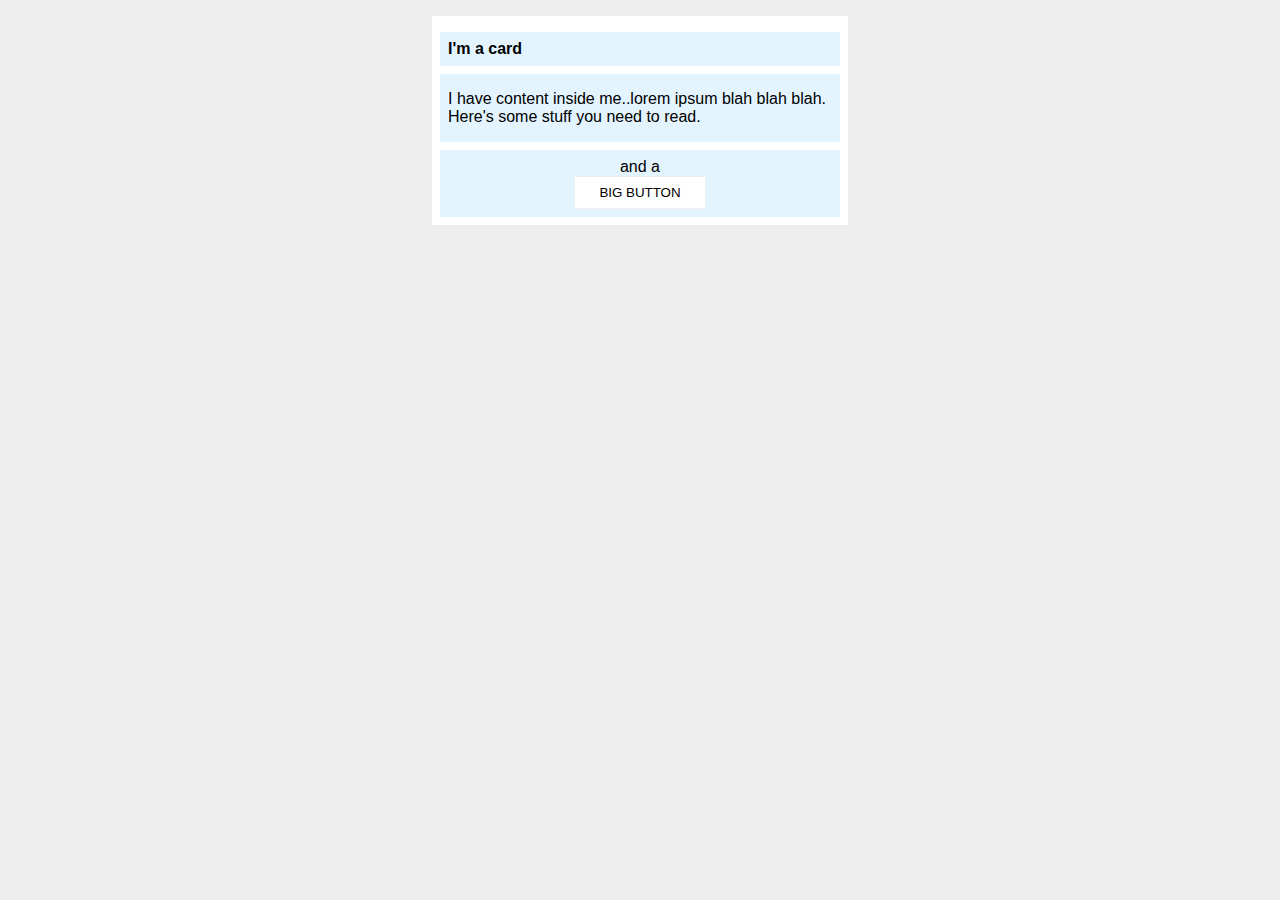
<file: foundations/block-and-inline/02-margin-and-padding-2/index.html>
<!DOCTYPE html>
<html lang="en">
  <head>
    <meta charset="UTF-8">
    <meta http-equiv="X-UA-Compatible" content="IE=edge">
    <meta name="viewport" content="width=device-width, initial-scale=1.0">
    <title>Margin and Padding exercise 2</title>
    <link rel="stylesheet" href="style.css">
  </head>
  <body>
    <div class="card">
      <h1 class="title">I'm a card</h1>
      <div class="content">I have content inside me..lorem ipsum blah blah blah. Here's some stuff you need to read.</div>
      <div class="button-container">
        and a
        <button>BIG BUTTON</button></div>
    </div>
  </body>
</html>
</file>
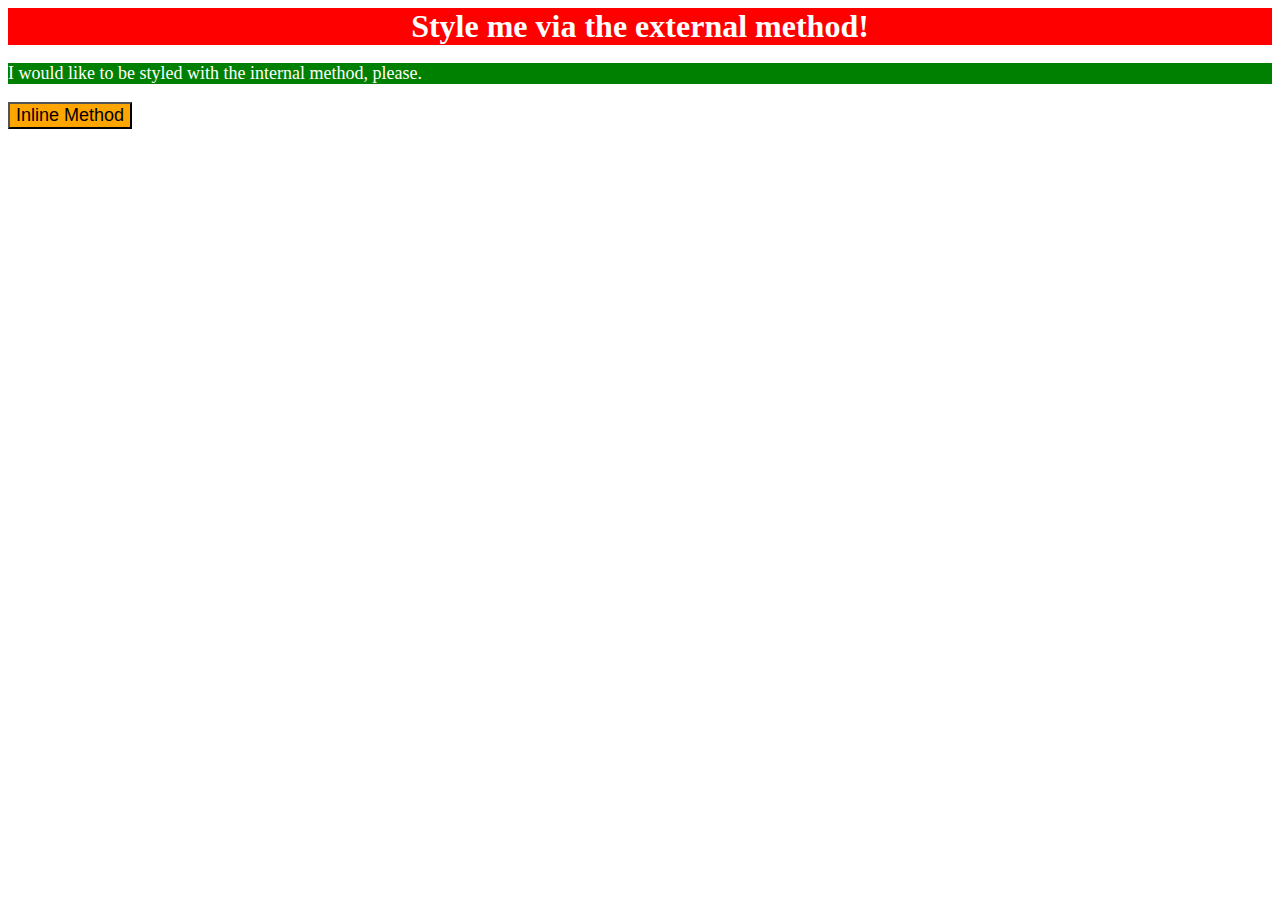
<file: foundations/intro-to-css/01-css-methods/index.html>
<!DOCTYPE html>
<html lang="en">
  <head>
    <meta charset="UTF-8">
    <meta http-equiv="X-UA-Compatible" content="IE=edge">
    <meta name="viewport" content="width=device-width, initial-scale=1.0">
    
    <title>Methods for Adding CSS</title>

    <link rel="stylesheet" href="styles.css">
    
    <style>
      p{
        background-color: green;
        color: white;
        font-size: 18px;
      }
    </style>
  </head>
  <body>
    <div>Style me via the external method!</div>
    <p>I would like to be styled with the internal method, please.</p>
    <button style="background-color: orange; font-size: 18px;">Inline Method</button>
  </body>
</html>
</file>
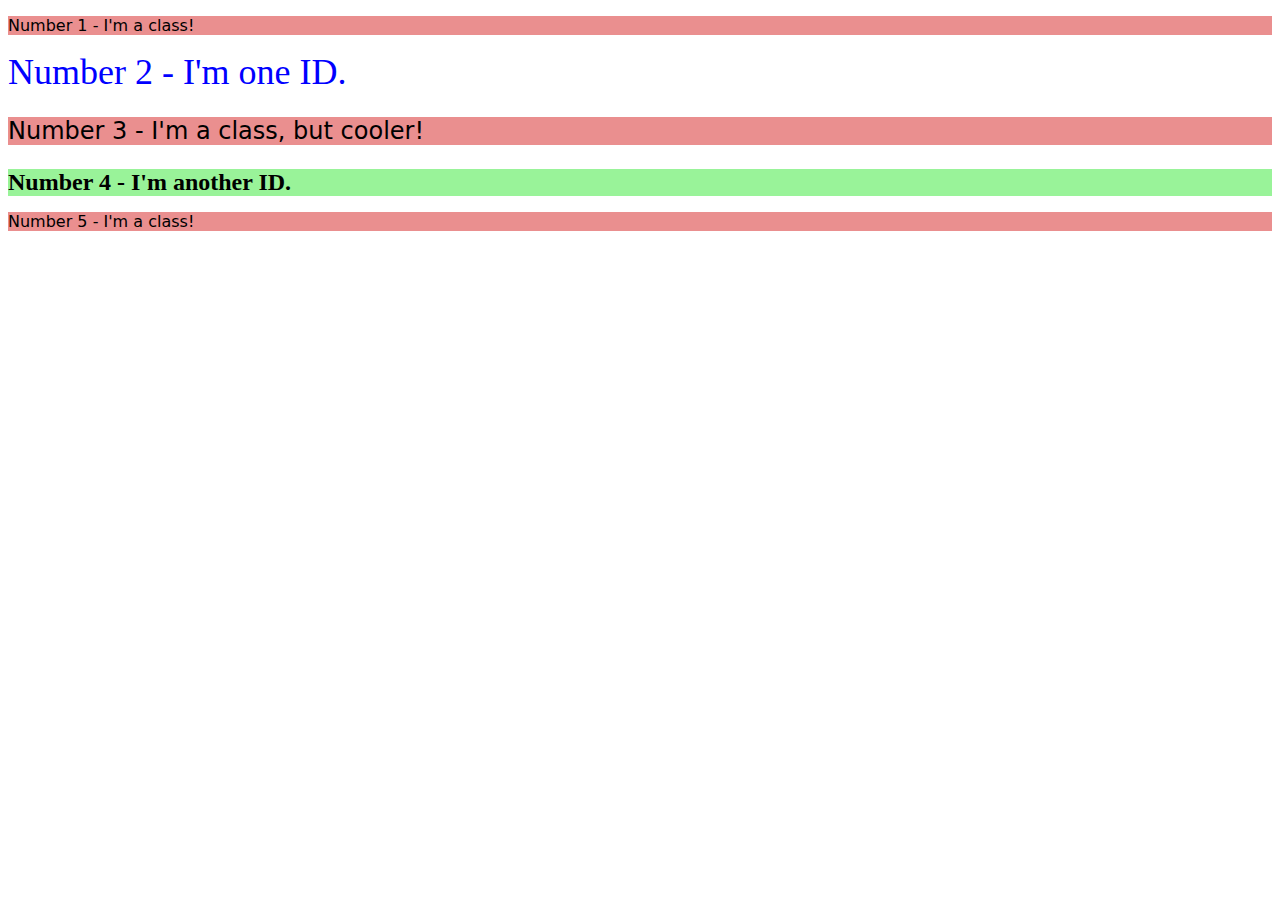
<file: foundations/intro-to-css/02-class-id-selectors/index.html>
<!DOCTYPE html>
<html lang="en">
  <head>
    <meta charset="UTF-8">
    <meta http-equiv="X-UA-Compatible" content="IE=edge">
    <meta name="viewport" content="width=device-width, initial-scale=1.0">
    <title>Class and ID Selectors</title>
    <link rel="stylesheet" href="style.css">
  </head>
  <body>
    <p class="odd">Number 1 - I'm a class!</p>
    <div id="two">Number 2 - I'm one ID.</div>
    <p class="odd" id="three">Number 3 - I'm a class, but cooler!</p>
    <div id="four">Number 4 - I'm another ID.</div>
    <p class="odd">Number 5 - I'm a class!</p>
  </body>
</html>
</file>
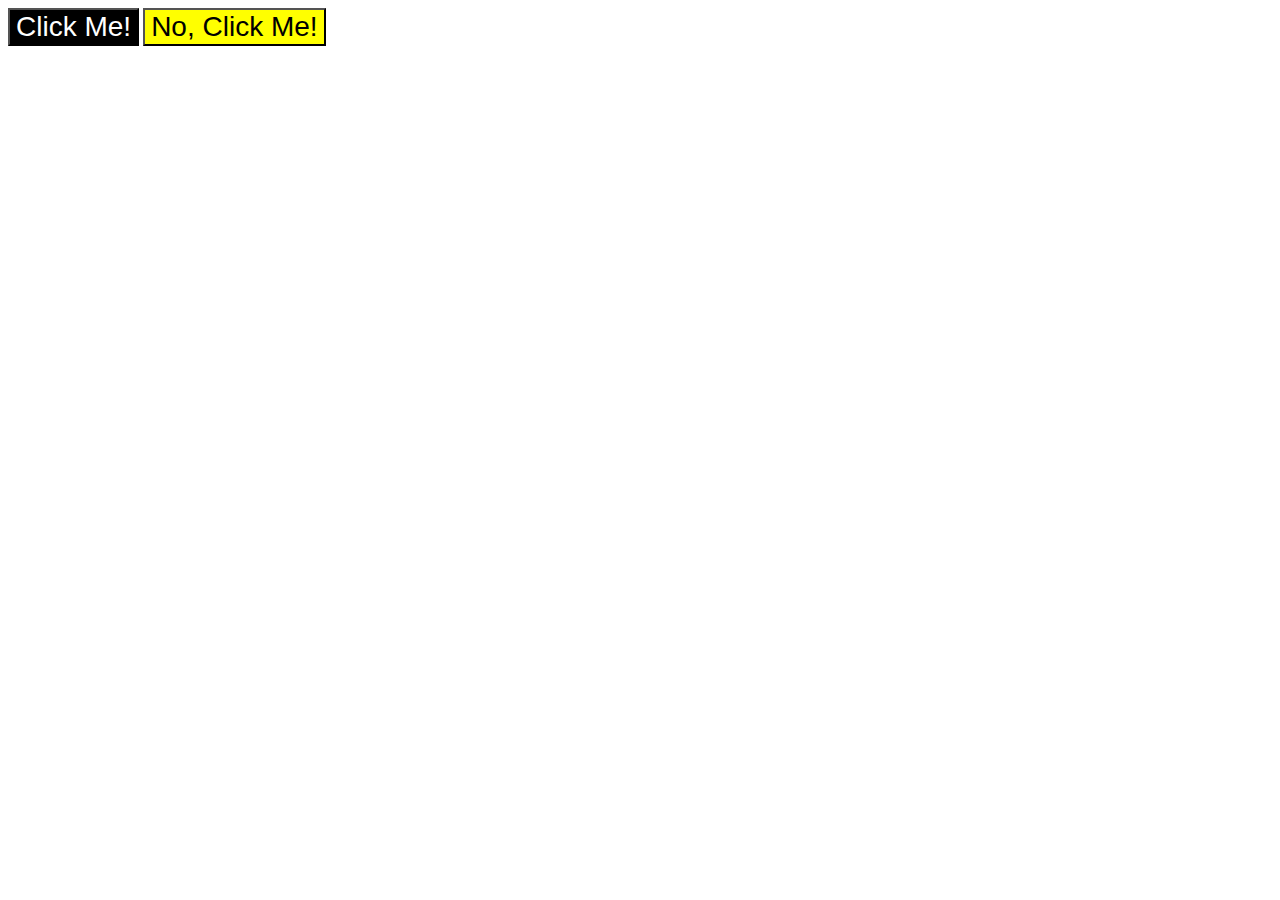
<file: foundations/intro-to-css/03-grouping-selectors/index.html>
<!DOCTYPE html>
<html lang="en">
  <head>
    <meta charset="UTF-8">
    <meta http-equiv="X-UA-Compatible" content="IE=edge">
    <meta name="viewport" content="width=device-width, initial-scale=1.0">
    <title>Grouping Selectors</title>
    <link rel="stylesheet" href="style.css">
  </head>
  <body>
    <button class="first-button">Click Me!</button>
    <button class="second-button">No, Click Me!</button>
  </body>
</html>
</file>
<file: foundations/block-and-inline/02-margin-and-padding-2/style.css>
body {
  background: #eee;
  font-family: sans-serif;
}

.card {
  width: 400px;
  background: #fff;
  margin: 16px auto;
  padding: 8px;
}

.title {
  background: #e3f4ff;
  margin: 8px 0px 8px;
  padding: 8px;
  font-size: 16px;
}

.content {
  background: #e3f4ff;
  margin: 8px 0px  8px;
  padding:16px 8px;
}

.button-container {
  background: #e3f4ff;
  padding: 8px;
  text-align: center;
}

button {
  background: white;
  border: 1px solid #eee;
  padding:8px 24px;
  margin:0px auto;
  display: block;
}
</file>
<file: foundations/intro-to-css/01-css-methods/styles.css>
div{
    background-color: red;
    color: white;
    font-size: 32px;
    text-align: center;
    font-weight: bold;
}
</file>
<file: foundations/intro-to-css/02-class-id-selectors/style.css>
.odd{
    background-color: rgb(234, 143, 143);
    font-family: Verdana, "DejaVu Sans", sans-serif;
}

#two{
    color: blue;
    font-size: 36px;
}

#three{
    font-size: 24px;
}

/* since the elements 'Number 3' and 'Number 4'
    in the HTML file share the same font size, we can use
    an 'adjust-font-size' class for both the elements to help reduce
    duplicate code. 
     
    .adjust-font-size {
        font-size: 24px;
    }

    <p class="odd adjust-font-size">Number 3 - I'm a class, but cooler!</p>
    <div id="four" class="adjust-font-size">Number 4 - I'm another ID.</div>
    */

#four{
    background-color: rgb(153, 243, 153);
    font-size: 24px;
    font-weight: bold;
}
</file>
<file: foundations/intro-to-css/03-grouping-selectors/style.css>
.first-button{
    background-color: black;
    color: white;
}

.second-button{
    background-color: yellow;
}

.first-button,
.second-button{
    font-size: 28px;
    font-family: Helvetica,'Times New Roman', sans-serif;
}
</file>
